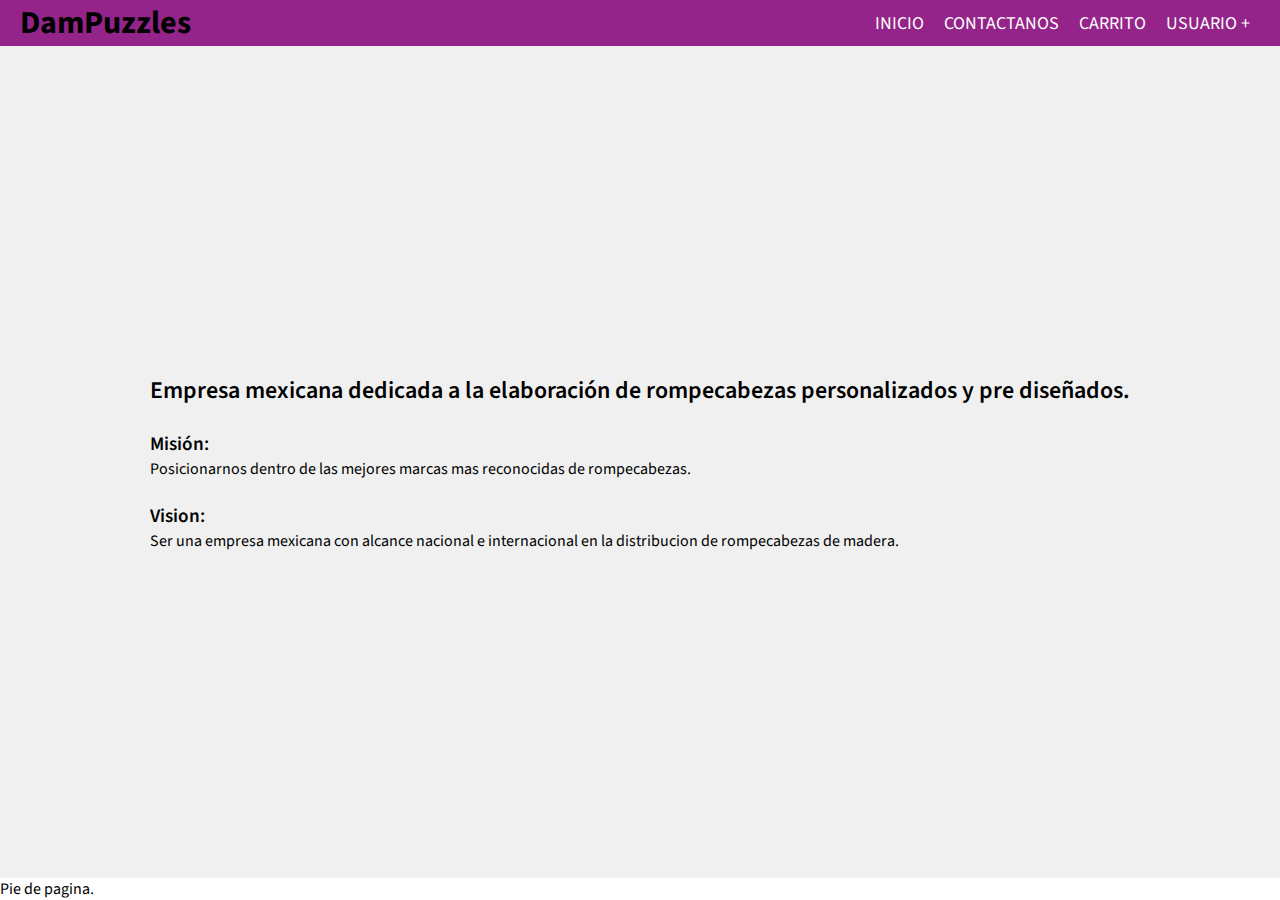
<file: about.html>
<!DOCTYPE html>
<html lang="es">
<head>
    <meta charset="UTF-8">
    <meta http-equiv="X-UA-Compatible" content="IE=edge">
    <meta name="viewport" content="width=device-width, initial-scale=1.0">
    <title>Nosotros</title>
    <link rel="stylesheet" href="css/styles.css">
    <link rel="stylesheet" href="css/aboutmain.css">
</head>
<body>
    <header>
        <div class="Logo">
            <h1>DamPuzzles</h1>
        </div>
        <nav>
            <ul class="GeneralLinks">
                <li><a href="index.html">Inicio</a></li>
                <li><a href="contact.html">Contactanos</a></li>
                <li><a href="shoppingCart.html">Carrito</a></li>
                <li class="UserLink">
                    <a href="">Usuario +</a>
                    <ul class="UserLinks">
                        <li><a href="">Iniciar Sesion</a></li>
                        <br>
                        <li><a href="">Registrarse</a></li>
                    </ul>
                </li>
            </ul>
        </nav>
    </header>
    <main>
        <div class="AboutContent">
            <h1>Empresa mexicana dedicada a la elaboración de rompecabezas personalizados y pre diseñados.</h1>
            <br>
            <h2>Misión:</h2>
            <p>Posicionarnos dentro de las mejores marcas mas reconocidas de rompecabezas.</p>
            <br>
            <h2>Vision:</h2>
            <p>Ser una empresa mexicana con alcance nacional e internacional en la distribucion de rompecabezas de madera.</p>
        </div>
    </main>
    <footer>
        Pie de pagina.
    </footer> 
</body>
</html>
</file>
<file: css/styles.css>
@import url('https://fonts.googleapis.com/css2?family=Source+Sans+Pro:wght@200;300;400;600;700;900&display=swap');

* {
    margin: 0;
    padding: 0;
    box-sizing: border-box;
    font-family: 'Source Sans Pro', sans-serif;
    text-decoration: none;
}

body {
    width: 100%;
    height: 100vh;
    display: flex;
    flex-direction: column;
    justify-content:space-between
}


/*Header*/

    header {
        width: 100%;
        padding: 0px 20px;
        background-color: rgb(148, 36, 137);
        display: flex;
        justify-content: space-between;
        align-items: center;
    }

    .Logo picture img{
        width: 100%;
        height: 70px;
    }
    
    nav {
        width:fit-content;
        display: flex;
        justify-content: center;
        align-items: center;
    }

    .GeneralLinks {
        display: flex;
        align-self: center;
        margin-bottom: 0;
    }

    .GeneralLinks > li {
        list-style: none;
    }

    .GeneralLinks > li > a {
        width: 100%;
        padding: 10px;
        text-transform: uppercase;
        text-decoration: none;
        display: flex;
        color: #fff;
        font-size: large;
    }

    .UserLinks {
        width: fit-content;
        list-style: none;
        margin: 5px;
        padding: 10px;
        top: 45px;
        right: 25px;
        background-color: rgb(173, 42, 161);
        display: none;
        position: absolute;
    }

    .UserLinks > li {
        margin: 15px;
    }

    .UserLinks > li > a {
        color: #fff;
        font-size: large;
        text-decoration: none;
    }

    nav li:hover > ul {
        display: block;
        z-index: 10;
    }

/*Header*/
</file>
<file: css/aboutmain.css>
main {
    width: 100%;
    height: 100%;
    background-color: rgb(240, 240, 240);
    display: flex;
    justify-content: center;
    align-items: center;
}

.AboutContent h1 {
    font-weight: 600;
    font-size: x-large;
}

.AboutContent h2 {
    font-weight: 600;
    font-size: larger;
}
</file>
